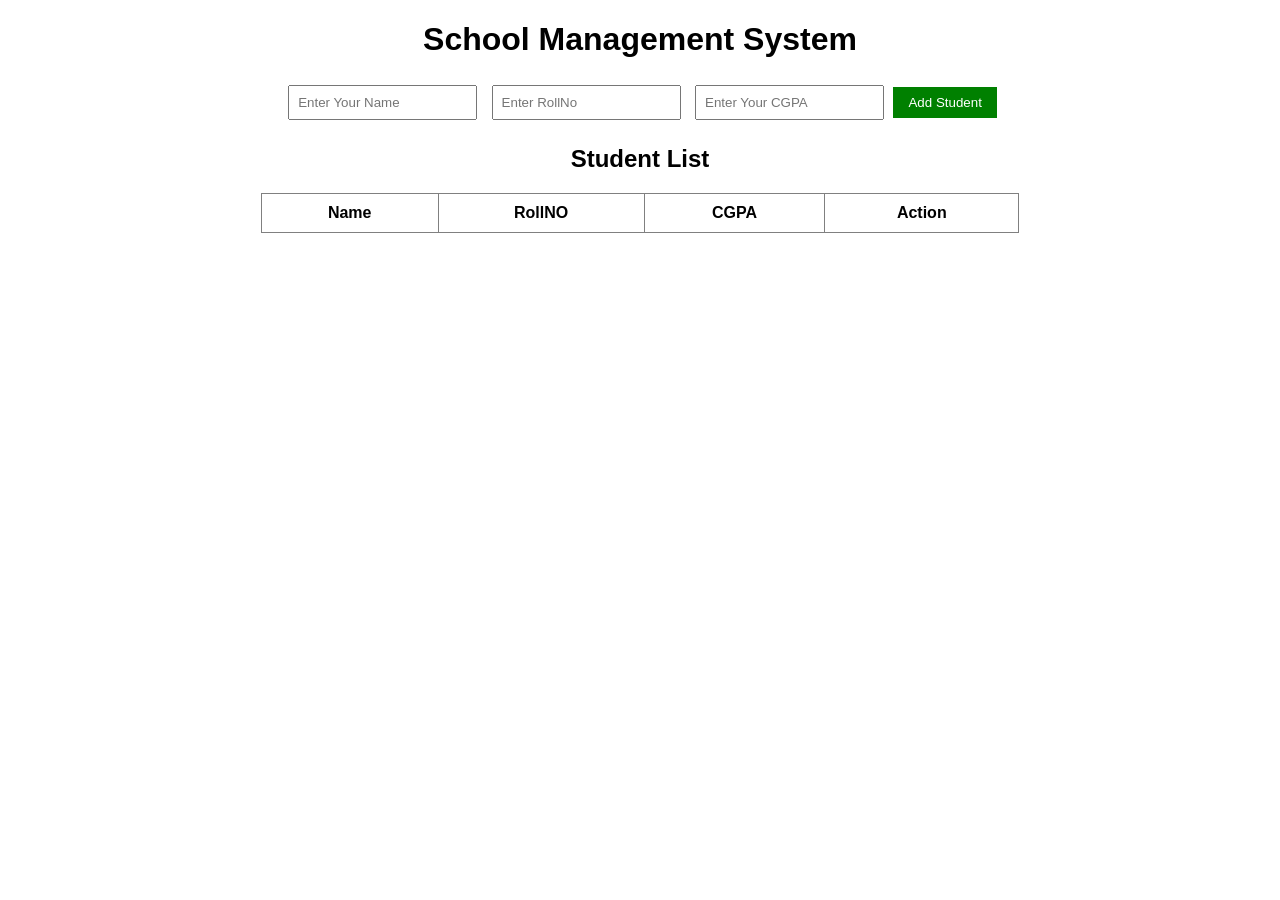
<file: student management system/index.html>
<!DOCTYPE html>
<html lang="en">
<head>
    <meta charset="UTF-8">
    <meta name="viewport" content="width=device-width, initial-scale=1.0">
    <title>Student Management System</title>
    <link rel="stylesheet" href="student.css">
</head>
<body>
    <h1>School Management System</h1>
    <div class="form-box">
        <input type="text" id="name" placeholder="Enter Your Name">
        <input type="number" id="RollNo" placeholder="Enter RollNo">
        <input type="number" id="CGPA" placeholder="Enter Your CGPA">
        <button onclick="add()">Add Student</button>
    </div>
    <h2>Student List</h2>
    <table border="1">
        <thead>
            <tr>
                <th>Name</th>
                <th>RollNO</th>
                <th>CGPA</th>
                <th>Action</th>
            </tr>
        </thead>
    <tbody id="StudentList"></tbody>    
    </table>
    <script src="student.js"></script>

</body>
</html>
</file>
<file: student management system/student.css>
body{
    font-family: Arial,sans-serif;
    text-align: center;
}
.form-box{
    margin: 20px;

}
input{
    padding: 8px;
    margin: 5px;
}
button{
    padding: 8px 15px;
    background-color: green;
    color: white;
    cursor: pointer;
    border: none;
}
table{
    margin: auto;
     width: 60%; 
     border-collapse: collapse; 
}
th,td{
    padding: 10px;
}
</file>
